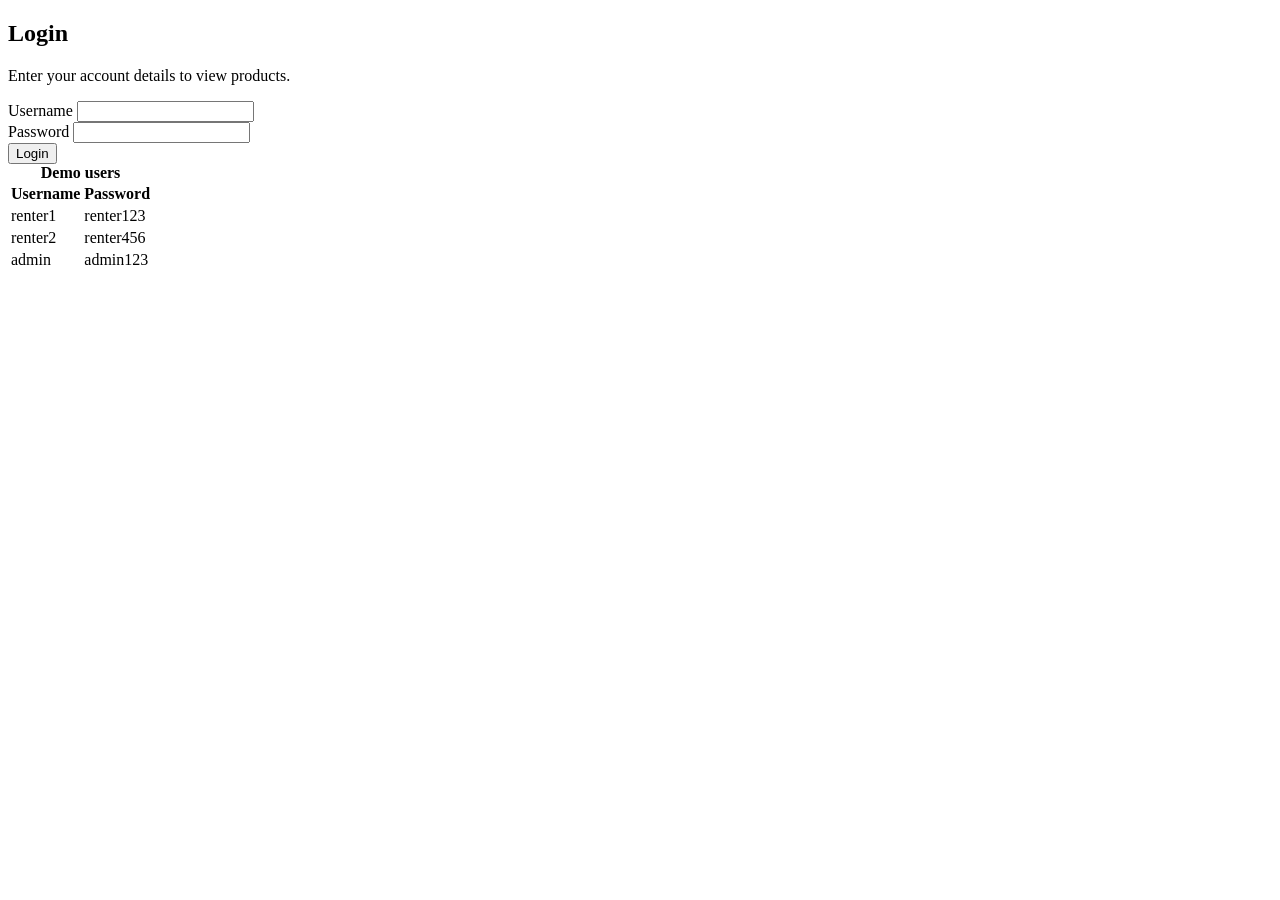
<file: src/main/resources/templates/index.html>
<!DOCTYPE html>
<html lang="en">
<head>
    <meta charset="UTF-8">
    <meta name="viewport" content="width=device-width, initial-scale=1.0">
    <title>Login</title>
</head>
<body>
<main>
    <section>
        <h1>Login</h1>
        <p>Enter your account details to view products.</p>

        <form action="/login" method="post">
            <label for="usernameInput">Username</label>
            <input id="usernameInput" name="username" autocomplete="username" required>
            <br>
            <label for="passwordInput">Password</label>
            <input id="passwordInput" name="password" type="password" autocomplete="current-password" required>
            <br>
            <button type="submit">Login</button>
        </form>

        <table>
            <caption><b>Demo users</b></caption>
            <thead>
                <tr>
                    <th scope="col">Username</th>
                    <th scope="col">Password</th>
                </tr>
            </thead>
            <tbody>
                <tr>
                    <td>renter1</td>
                    <td>renter123</td>
                </tr>
                <tr>
                    <td>renter2</td>
                    <td>renter456</td>
                </tr>
                <tr>
                    <td>admin</td>
                    <td>admin123</td>
                </tr>
            </tbody>
        </table>
    </section>
</main>
</body>
</html>
</file>
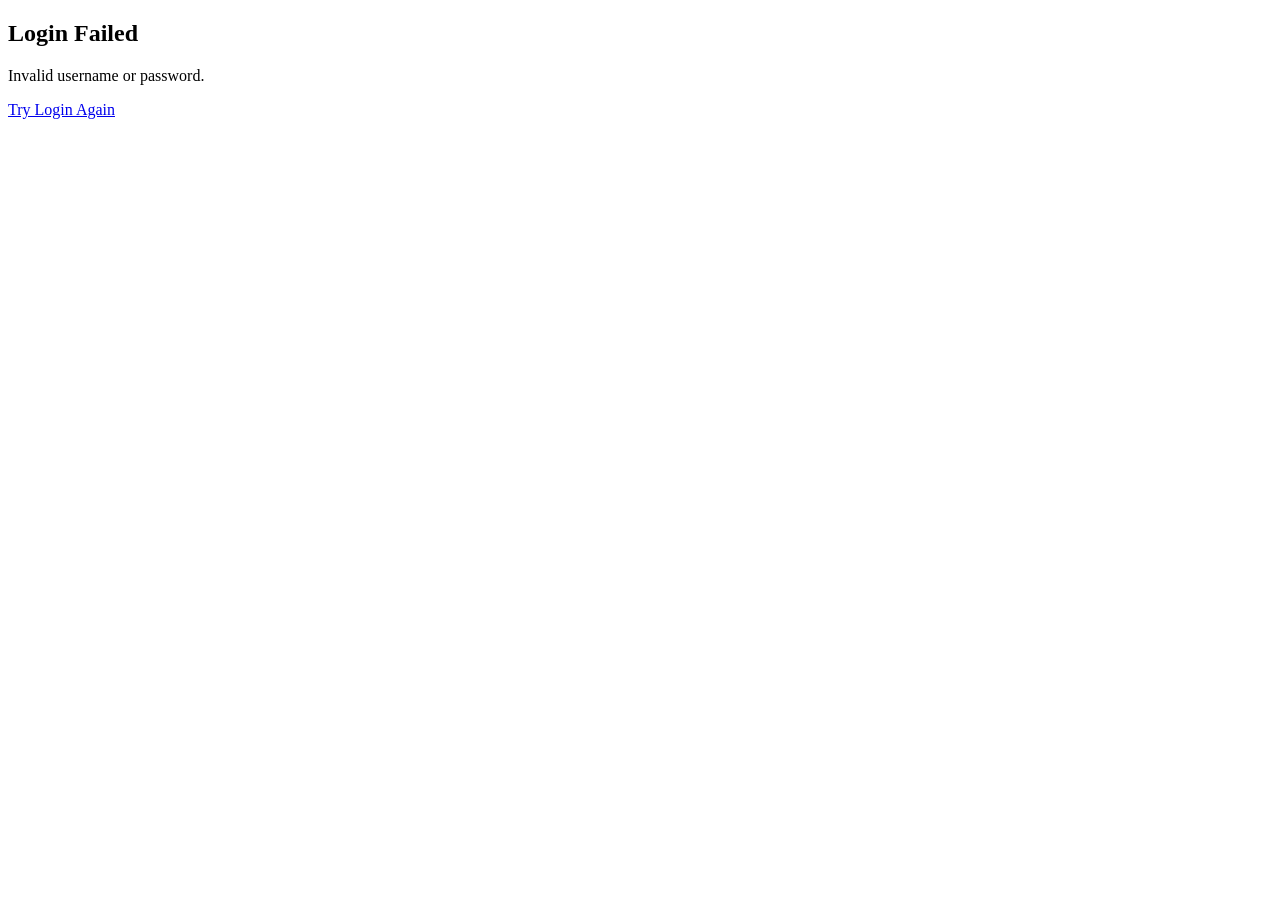
<file: src/main/resources/templates/login-failure.html>
<!DOCTYPE html>
<html lang="en">
<head>
    <meta charset="UTF-8">
    <meta name="viewport" content="width=device-width, initial-scale=1.0">
    <title>Login Failed</title>
</head>
<body>
<main>
    <section>
        <h1>Login Failed</h1>
        <p>Invalid username or password.</p>
        <a href="/">Try Login Again</a>
    </section>
</main>
</body>
</html>
</file>
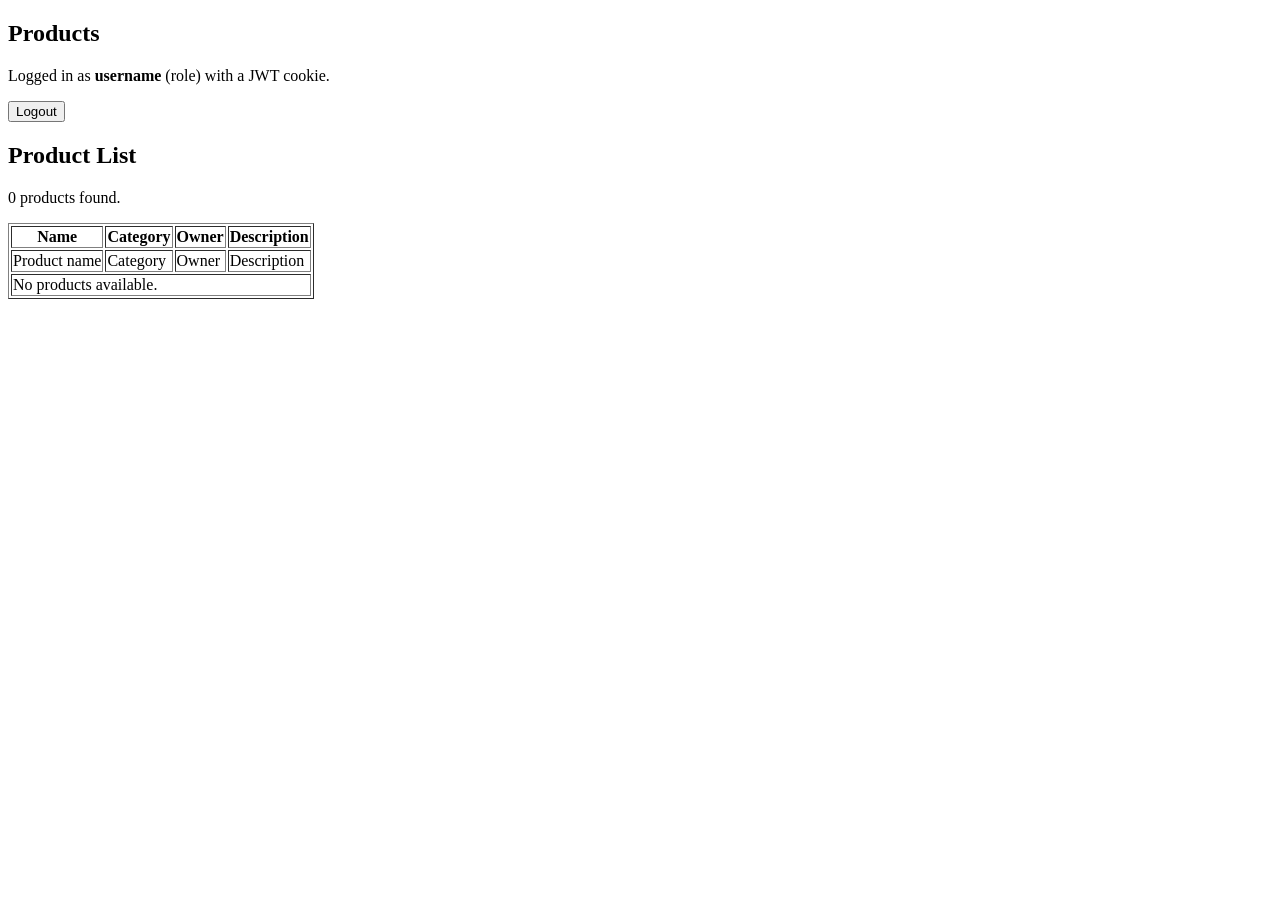
<file: src/main/resources/templates/products.html>
<!DOCTYPE html>
<html lang="en" xmlns:th="http://www.thymeleaf.org">
<head>
    <meta charset="UTF-8">
    <meta name="viewport" content="width=device-width, initial-scale=1.0">
    <title>Products</title>
</head>
<body>
<main>
    <section>
        <div>
            <div>
                <h1>Products</h1>
                <p>
                    Logged in as <strong th:text="${username}">username</strong>
                    (<span th:text="${role}">role</span>) with a JWT cookie.
                </p>
            </div>
            <form action="/logout" method="post">
                <button type="submit">Logout</button>
            </form>
        </div>

        <h2>Product List</h2>
        <p th:text="${#lists.size(products) + (#lists.size(products) == 1 ? ' product found.' : ' products found.')}">
            0 products found.
        </p>

        <table border="1">
            <thead>
                <tr>
                    <th scope="col">Name</th>
                    <th scope="col">Category</th>
                    <th scope="col">Owner</th>
                    <th scope="col">Description</th>
                </tr>
            </thead>
            <tbody>
                <tr th:each="product : ${products}">
                    <td th:text="${product.name}">Product name</td>
                    <td th:text="${product.category}">Category</td>
                    <td th:text="${product.owner}">Owner</td>
                    <td th:text="${product.description}">Description</td>
                </tr>
                <tr th:if="${#lists.isEmpty(products)}">
                    <td colspan="4">No products available.</td>
                </tr>
            </tbody>
        </table>
    </section>
</main>
</body>
</html>
</file>
